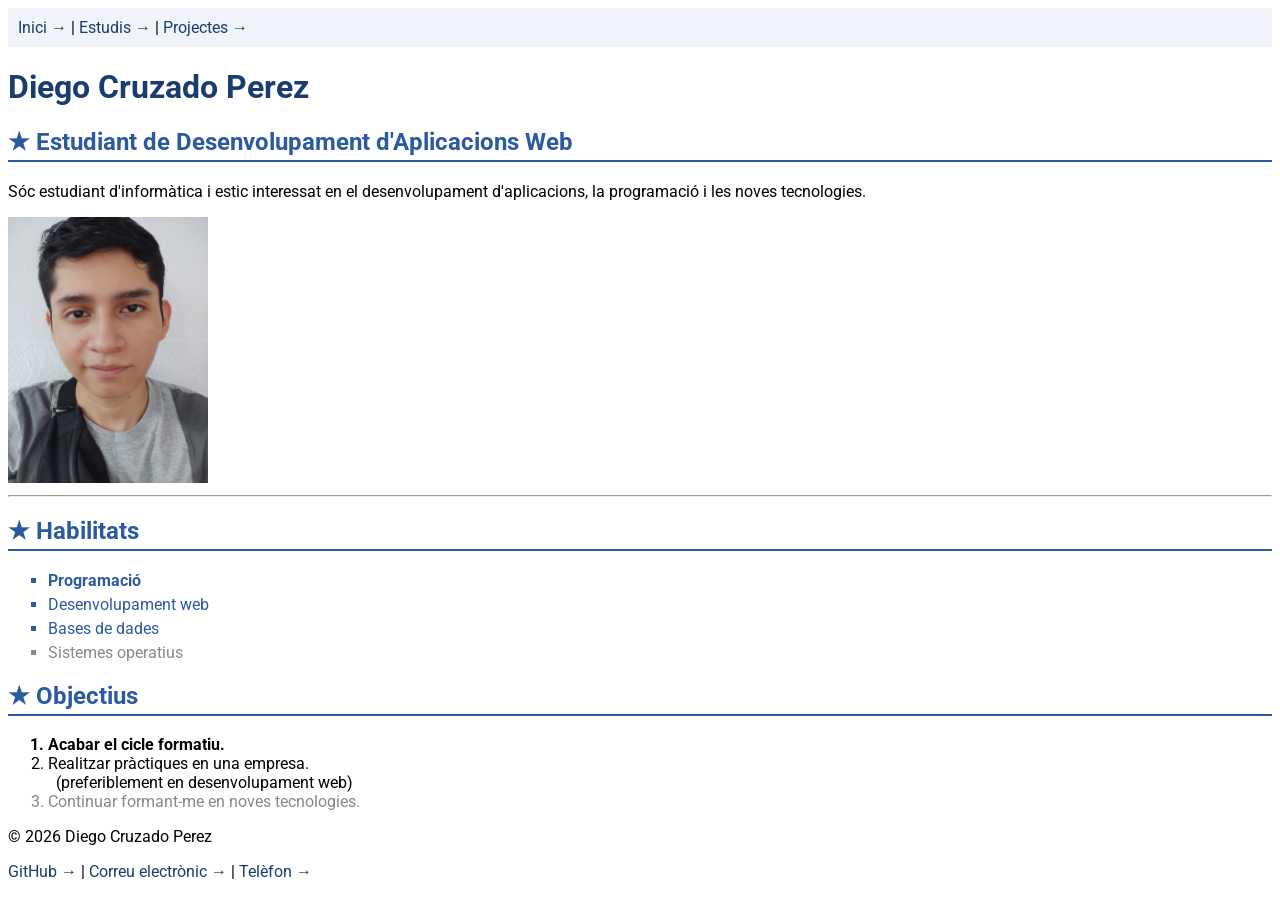
<file: index.html>
<!DOCTYPE html>
<html lang="ca">
    <head>
        <meta charset="UTF-8">
        <title>Currículum - Diego Cruzado Perez</title>
        <link rel="preconnect" href="https://fonts.googleapis.com">
        <link href="https://fonts.googleapis.com/css2?family=Roboto:wght@400;700&display=swap" rel="stylesheet">
        <link rel="stylesheet" href="global.css">
    </head>
    <body>
        <nav class="menu">
            <a href="index.html">Inici</a> |
            <a href="estudis.html">Estudis</a> |
            <a href="projectes.html">Projectes</a>
        </nav>

        <h1>Diego Cruzado Perez</h1>

        <h2>Estudiant de Desenvolupament d'Aplicacions Web</h2>

         <p>Sóc estudiant d'informàtica i estic interessat en el desenvolupament d'aplicacions, la programació i les noves tecnologies.</p>

         <img src="imatges/perfil.jpg" width="200" alt="Foto">

           <hr>

        <h2>Habilitats</h2>
        <ul id="habilitats">
            <li>Programació</li>
            <li>Desenvolupament web</li>
            <li>Bases de dades</li>
            <li>Sistemes operatius</li>
        </ul>

        <h2>Objectius</h2>
        <ol>
            <li>Acabar el cicle formatiu.</li>
            <li>Realitzar pràctiques en una empresa.<br>
                &nbsp;&nbsp;(preferiblement en desenvolupament web)</li>
            <li>Continuar formant-me en noves tecnologies.</li>
        </ol>

        <footer>
            <p>&copy; 2026 Diego Cruzado Perez</p>
            <a href="https://github.com/" target="_blank">GitHub</a> |
            <a href="mailto:cruzadodiego907@gmail.com">Correu electrònic</a> |
            <a href="tel:+34667222474">Telèfon</a>
        </footer>
    </body>
</html>
</file>
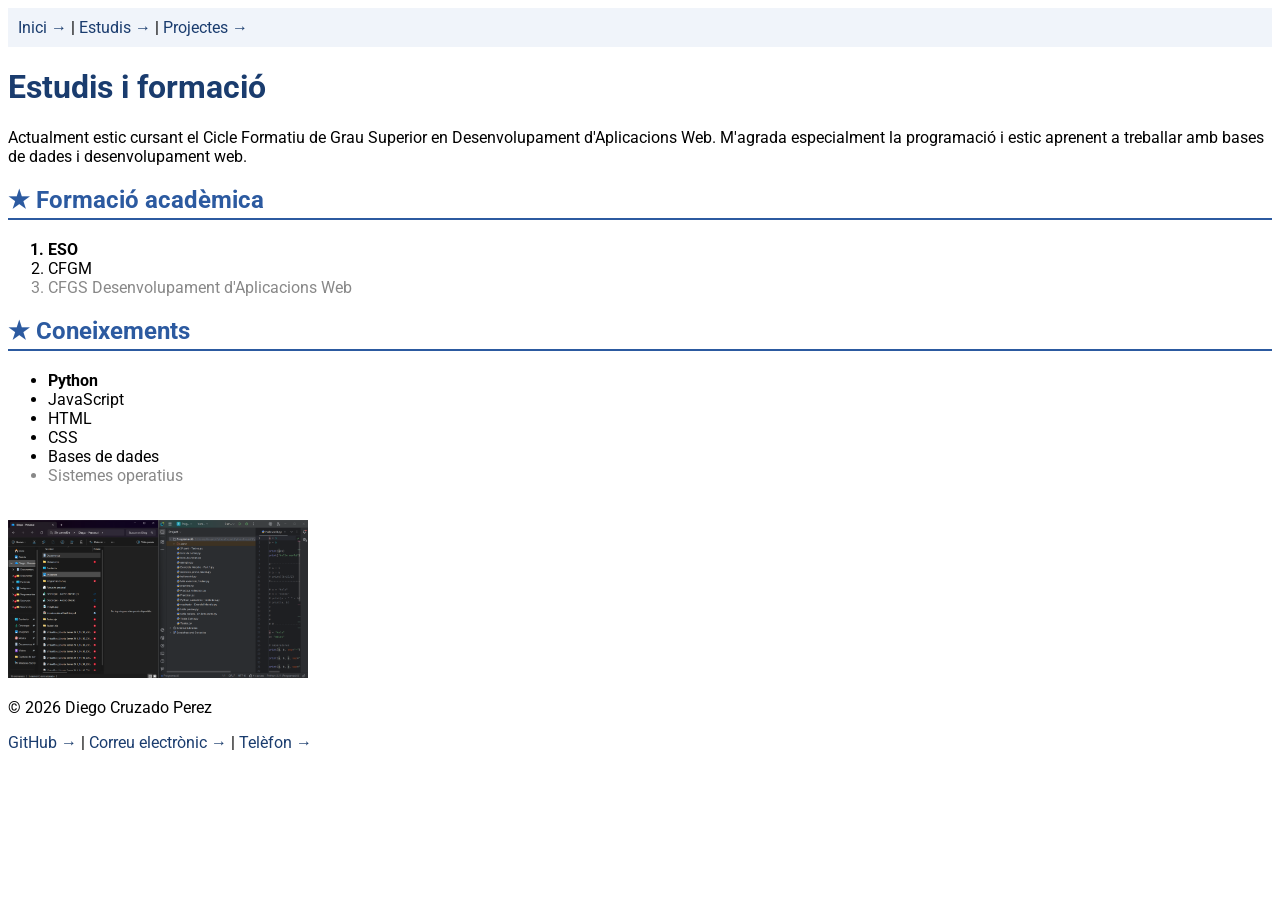
<file: estudis.html>
<!DOCTYPE html>
<html lang="ca">
    <head>
        <meta charset="UTF-8">
        <title>Estudis - Diego Cruzado Perez</title>
        <link rel="preconnect" href="https://fonts.googleapis.com">
        <link href="https://fonts.googleapis.com/css2?family=Roboto:wght@400;700&display=swap" rel="stylesheet">
        <link rel="stylesheet" href="global.css">
    </head>
    <body>
        <nav class="menu">
            <a href="index.html">Inici</a> |
            <a href="estudis.html">Estudis</a> |
            <a href="projectes.html">Projectes</a>
        </nav>

        <h1>Estudis i formació</h1>

        <p> Actualment estic cursant el Cicle Formatiu de Grau Superior en Desenvolupament d'Aplicacions Web. M'agrada especialment
            la programació i estic aprenent a treballar amb bases de dades i desenvolupament web.</p>

        <h2>Formació acadèmica</h2>
        <ol>
            <li>ESO</li>
            <li>CFGM</li>
            <li>CFGS Desenvolupament d'Aplicacions Web</li>
        </ol>

        <h2>Coneixements</h2>
        <ul>
            <li>Python</li>
            <li>JavaScript</li>
            <li>HTML</li>
            <li>CSS</li>
            <li>Bases de dades</li>
            <li>Sistemes operatius</li>
        </ul>

        <br>

        <img src="imatges/estudis.png" width="300" alt="Imatge relacionada">

        <footer>
            <p>&copy; 2026 Diego Cruzado Perez</p>
            <a href="https://github.com/" target="_blank">GitHub</a> |
            <a href="mailto:cruzadodiego907@gmail.com">Correu electrònic</a> |
            <a href="tel:+34667222474">Telèfon</a>
        </footer>

    </body>
</html>
</file>
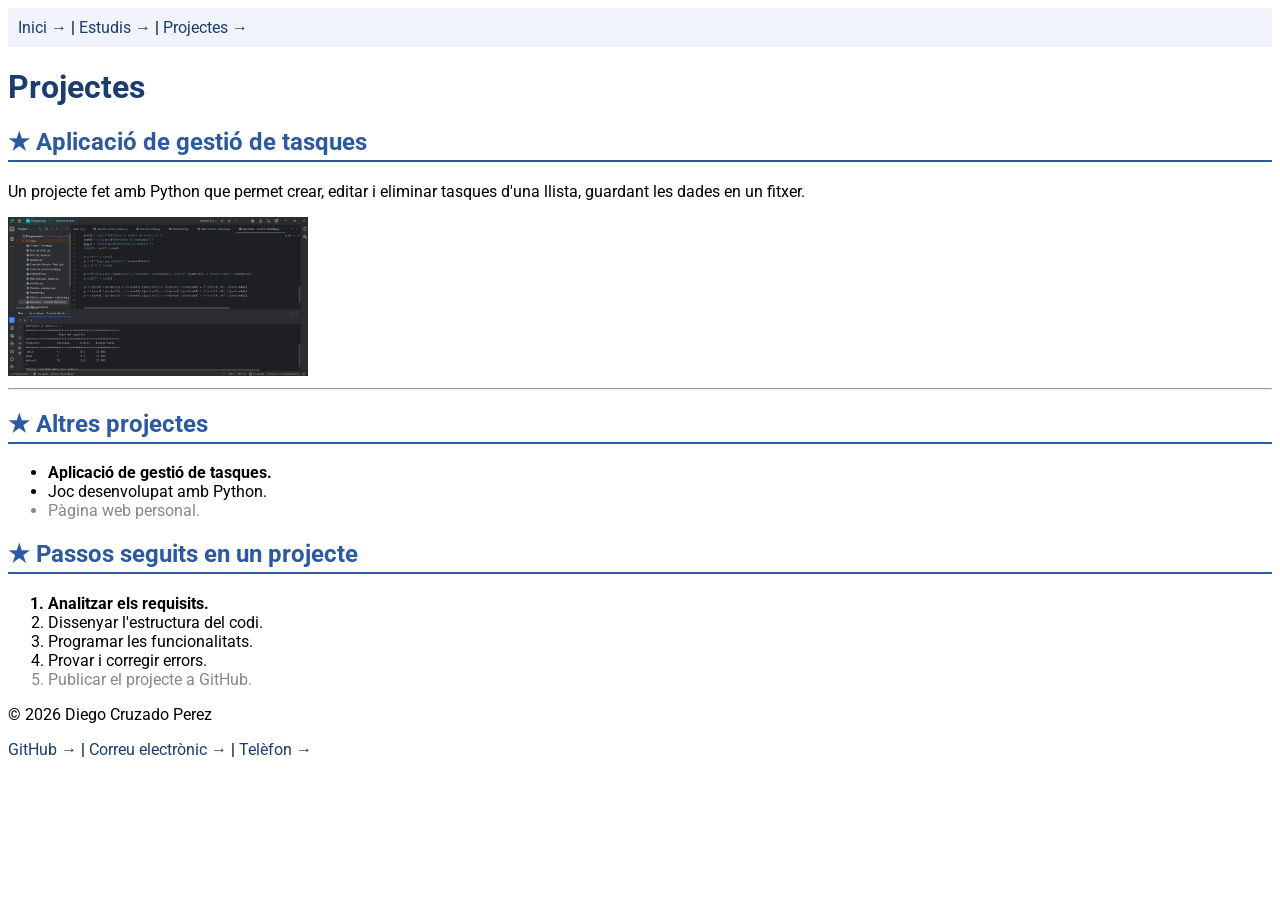
<file: projectes.html>
<!DOCTYPE html>
<html lang="ca">
    <head>
        <meta charset="UTF-8">
        <title>Projectes - Diego Cruzado Perez</title>
        <link rel="preconnect" href="https://fonts.googleapis.com">
        <link href="https://fonts.googleapis.com/css2?family=Roboto:wght@400;700&display=swap" rel="stylesheet">
        <link rel="stylesheet" href="global.css">
    </head>
    <body>
        <nav class="menu">
            <a href="index.html">Inici</a> |
            <a href="estudis.html">Estudis</a> |
            <a href="projectes.html">Projectes</a>
        </nav>

        <h1>Projectes</h1>

        <h2>Aplicació de gestió de tasques</h2>
        <p>Un projecte fet amb Python que permet crear, editar i eliminar
            tasques d'una llista, guardant les dades en un fitxer.</p>

        <img src="imatges/projecte.png" width="300" alt="Foto del projecte">

           <hr>

        <h2>Altres projectes</h2>
        <ul>
            <li>Aplicació de gestió de tasques.</li>
            <li>Joc desenvolupat amb Python.</li>
            <li>Pàgina web personal.</li>
        </ul>

        <h2>Passos seguits en un projecte</h2>
        <ol>
            <li>Analitzar els requisits.</li>
            <li>Dissenyar l'estructura del codi.</li>
            <li>Programar les funcionalitats.</li>
            <li>Provar i corregir errors.</li>
            <li>Publicar el projecte a GitHub.</li>
        </ol>

        <footer>
            <p>&copy; 2026 Diego Cruzado Perez</p>
            <a href="https://github.com/" target="_blank">GitHub</a> |
            <a href="mailto:cruzadodiego907@gmail.com">Correu electrònic</a> |
            <a href="tel:+34667222474">Telèfon</a>
        </footer>

    </body>
</html>
</file>
<file: global.css>
body {
    font-family: 'Roboto', Arial, sans-serif;
}

h1 {
    color: #1a3c6e;
}

h2 {
    color: #2c5aa0;
    border-bottom: 2px solid #2c5aa0;
    padding-bottom: 4px;
}

a {
    color: #1a3c6e;
    text-decoration: none;
}

a:hover {
    color: #4a90d9;
    text-decoration: underline;
}


.menu {
    background-color: #f0f4fa;
    padding: 10px;
    margin-bottom: 20px;
}

#habilitats {
    list-style: square;
    color: #2c5aa0;
}

li:first-child {
    font-weight: bold;
}

li:last-child {
    color: #888888;
}

#habilitats > li {
    margin-bottom: 5px;
}

h2::before {
    content: "★ ";
}

a::after {
    content: " →";
}
</file>
